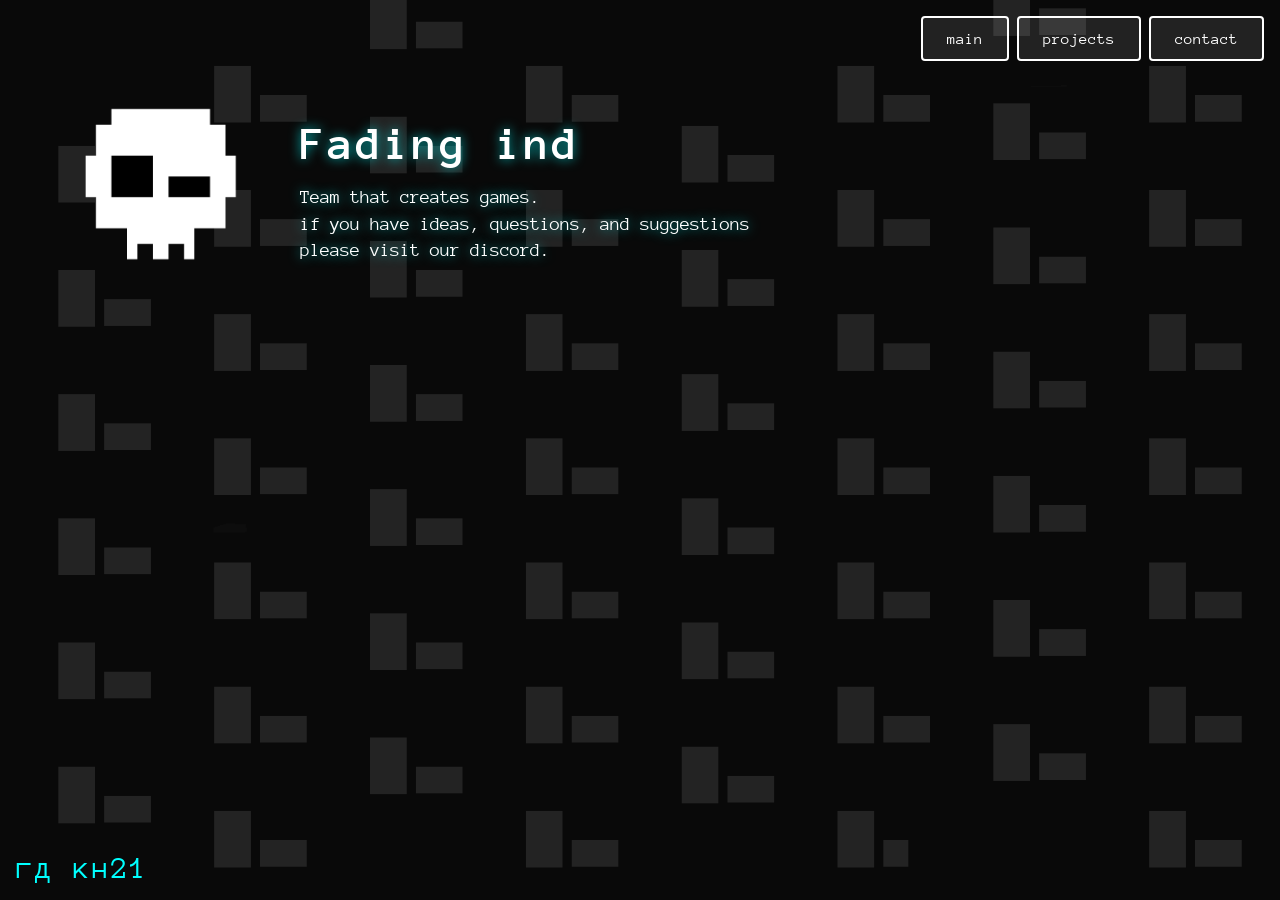
<file: index.html>
<!DOCTYPE html>
<html lang="ru">
<head>
    <meta charset="UTF-8">
    <meta name="viewport" content="width=device-width, initial-scale=1.0">
    <title>ГД КН21</title>
    <link href="https://fonts.googleapis.com/css2?family=Anonymous+Pro:wght@400;700&display=swap" rel="stylesheet">
    <link rel="stylesheet" href="style.css">

</head>
<body>
    <div class="hero">
        <a href="https://fading-ind.itch.io/" class="hero-logo" target="_blank" rel="noopener noreferrer">
            <img src="LOGO.png" alt="Fading ind logo">
        </a>
        <div class="hero-text">
            <h1>Fading ind</h1>
            <p>Team that creates games.<br>
            if you have ideas, questions, and suggestions please visit our discord.</p>
        </div>
    </div>
    <nav class="nav">
        <a href="index.html" class="btn">main</a>
        <a href="page2.html" class="btn">projects</a>
        <a href="page3.html" class="btn">contact</a>
    </nav>
    <footer class="footer-text">гд кн21</footer>
</body>
</html>
</file>
<file: style.css>
* {
    margin: 0;
    padding: 0;
    box-sizing: border-box;
}

body {
    
    background: url('LOGOBG2.png') center/cover no-repeat fixed #000;
    display: flex;
    justify-content: flex-start;
    align-items: flex-start;
    min-height: 100vh;
    font-family: 'Anonymous Pro', monospace;
    padding: 1rem;
    overflow-x: hidden;
}

.container {
    position: absolute;
    top: 1rem;
    left: 4.5rem; 
    text-align: left;
    margin: 0;
    padding: 0;
}


.site-logo {
    position: absolute;
    top: 0.75rem;
    left: 0.75rem;
    width: 3rem;
    height: 3rem;
    display: block;
    z-index: 150;
    transition: transform 0.2s ease, box-shadow 0.2s ease;
}

.site-logo img {
    width: 100%;
    height: 100%;
    display: block;
}

.site-logo:hover {
    transform: scale(1.1);
    box-shadow: 0 0 6px #0ff, 0 0 12px #f0f;
    border: 2px solid #0ff;
    border-radius: 4px;
}


h1 {
    color: #ffffff;
    font-size: 2rem;
    letter-spacing: 2px;
    opacity: 0;
    animation: drop 1s ease-out forwards;
}

@keyframes drop {
    from {
        transform: translateY(-100px);
        opacity: 0;
    }
    to {
        transform: translateY(0);
        opacity: 1;
    }
}


@keyframes btn-appear {
    from { opacity: 0; transform: translateY(-20px) scale(0.9); }
    to   { opacity: 1; transform: translateY(0) scale(1); }
}

.btn {
    
    margin: 0;
    padding: 0.75rem 1.5rem;
    font-size: 1rem;
    font-family: inherit;
    color: #fff;
    background: rgba(255,255,255,0.1);
    border: 2px solid #fff;
    border-radius: 4px;
    cursor: pointer;
    text-decoration: none;
    display: inline-block;
    transition: background 0.3s, transform 0.2s, box-shadow 0.2s;
    opacity: 0;
    animation: btn-appear 0.5s ease-out forwards;
}


.nav {
    position: absolute;
    top: 1rem;
    right: 1rem;
    display: flex;
    gap: 0.5rem;
    z-index: 100;
}

.nav .btn {
    animation: btn-appear 0.5s ease-out forwards;
}
.nav .btn:nth-child(1) { animation-delay: 0.1s; }
.nav .btn:nth-child(2) { animation-delay: 0.2s; }
.nav .btn:nth-child(3) { animation-delay: 0.3s; }

.btn:hover {
    background: rgba(0,255,255,0.2);
    transform: translateY(-2px) scale(1.05);
    box-shadow: 0 0 8px cyan, 0 0 16px magenta;
}

.btn:active {
    transform: translateY(0) scale(0.98);
    box-shadow: 0 0 4px cyan;
}

.projects-container {
    position: fixed;
    top: 0;
    left: 0;
    width: 100%;
    min-height: 100vh;
    display: flex;
    flex-direction: column;
    justify-content: center;
    align-items: center;
    padding: 2rem;
    padding-top: 8rem;
    z-index: 1;
}

.projects-container h1 {
    color: #ffffff;
    font-size: 2.5rem;
    margin-bottom: 3rem;
    text-align: center;
    letter-spacing: 2px;
    opacity: 1;
    animation: none;
    text-shadow: 0 0 10px rgba(0, 255, 255, 0.5);
}

.projects-grid {
    display: grid;
    grid-template-columns: repeat(auto-fit, minmax(280px, 1fr));
    gap: 2rem;
    max-width: 1200px;
    width: 100%;
}

.project-card {
    background: rgba(255, 255, 255, 0.05);
    border: 2px solid rgba(0, 255, 255, 0.3);
    border-radius: 8px;
    overflow: hidden;
    text-align: center;
    transition: all 0.3s ease;
    cursor: pointer;
    display: flex;
    flex-direction: column;
    animation: fadeInUp 0.6s ease-out forwards;
    opacity: 0;
}

.card-image {
    width: 100%;
    height: 140px;
    overflow: hidden;
    background: rgba(0, 0, 0, 0.3);
    display: flex;
    align-items: center;
    justify-content: center;
}

.card-image img {
    width: 100%;
    height: 100%;
    object-fit: contain;
    transition: transform 0.3s ease;
}

.project-card:hover .card-image img {
    transform: scale(1.1);
}

.card-content {
    padding: 1.5rem;
    flex: 1;
    display: flex;
    flex-direction: column;
    justify-content: center;
}

.project-card:nth-child(1) { animation-delay: 0.2s; }
.project-card:nth-child(2) { animation-delay: 0.3s; }
.project-card:nth-child(3) { animation-delay: 0.4s; }
.project-card:nth-child(4) { animation-delay: 0.5s; }

@keyframes fadeInUp {
    from {
        opacity: 0;
        transform: translateY(30px);
    }
    to {
        opacity: 1;
        transform: translateY(0);
    }
}

.project-card:hover {
    background: rgba(0, 255, 255, 0.1);
    border-color: rgba(0, 255, 255, 0.7);
    transform: translateY(-10px);
    box-shadow: 0 0 15px rgba(0, 255, 255, 0.4), 0 0 30px rgba(255, 0, 255, 0.2);
}

.project-card h2 {
    color: #00ffff;
    font-size: 1.3rem;
    margin-bottom: 0.8rem;
    letter-spacing: 1px;
}


.contact-box {
    position: fixed;
    top: 50%;
    left: 50%;
    transform: translate(-50%, -50%);
    background: rgba(0, 0, 0, 0.6);
    padding: 2rem;
    border: 2px solid #0ff;
    border-radius: 12px;
    box-shadow: 0 0 20px rgba(0, 255, 255, 0.4), 0 0 40px rgba(255, 0, 255, 0.2);
    display: flex;
    flex-direction: column;
    align-items: flex-start;
    gap: 1rem;
    animation: slideDown 1s ease-out forwards;
    opacity: 0;
}

.contact-item {
    color: #fff;
    font-size: 1.2rem;
    letter-spacing: 1px;
    text-shadow: 0 0 8px rgba(0, 255, 255, 0.7);
}

@keyframes slideDown {
    from {
        opacity: 0;
        transform: translate(-50%, -60%);
    }
    to {
        opacity: 1;
        transform: translate(-50%, -50%);
    }
}


.hero {
    display: flex;
    align-items: center;
    justify-content: center;
    gap: 2rem;
    padding: 4rem 2rem;
    animation: heroAppear 1s ease-out forwards;
    opacity: 0;
}

.hero-logo {
    display: inline-block;
    transition: transform 0.2s ease, box-shadow 0.2s ease;
}

.hero-logo img {
    width: 220px;
    height: auto;
}

.hero-logo:hover {
    transform: scale(1.1);
    box-shadow: 0 0 8px #0ff, 0 0 16px #f0f;
}

.hero-text {
    color: #fff;
    text-shadow: 0 0 12px rgba(0,255,255,0.7);
    max-width: 500px;
}

.hero-text h1 {
    font-size: 3rem;
    margin-bottom: 1rem;
    letter-spacing: 2px;
}

.hero-text p {
    font-size: 1.2rem;
    line-height: 1.4;
    opacity: 0;
    animation: textFade 1.2s 0.5s ease-out forwards;
}

@keyframes heroAppear {
    from {opacity:0; transform: scale(0.9);} 
    to {opacity:1; transform: scale(1);} 
}

@keyframes textFade {
    from {opacity:0; transform: translateY(20px);} 
    to {opacity:1; transform: translateY(0);} 
}

@keyframes logoSpin {
    from {transform: rotate(0deg);} 
    to {transform: rotate(360deg);} 
}

.project-card p {
    color: rgba(255, 255, 255, 0.8);
    font-size: 0.95rem;
    line-height: 1.5;
}

.project-card .tags {
    display: flex;
    flex-wrap: wrap;
    gap: 0.4rem;
    margin-bottom: 0.6rem;
}

.project-card .tags span {
    background: rgba(0, 255, 255, 0.2);
    color: #0ff;
    padding: 0.2rem 0.6rem;
    border-radius: 4px;
    font-size: 0.75rem;
    text-transform: uppercase;
    letter-spacing: 0.5px;
}

.footer-text {
    position: fixed;
    bottom: 1rem;
    left: 1rem;
    color: #0ff;
    font-size: 2rem;
    font-family: 'Anonymous Pro', monospace;
    letter-spacing: 2px;
    z-index: 100;
}
</file>
